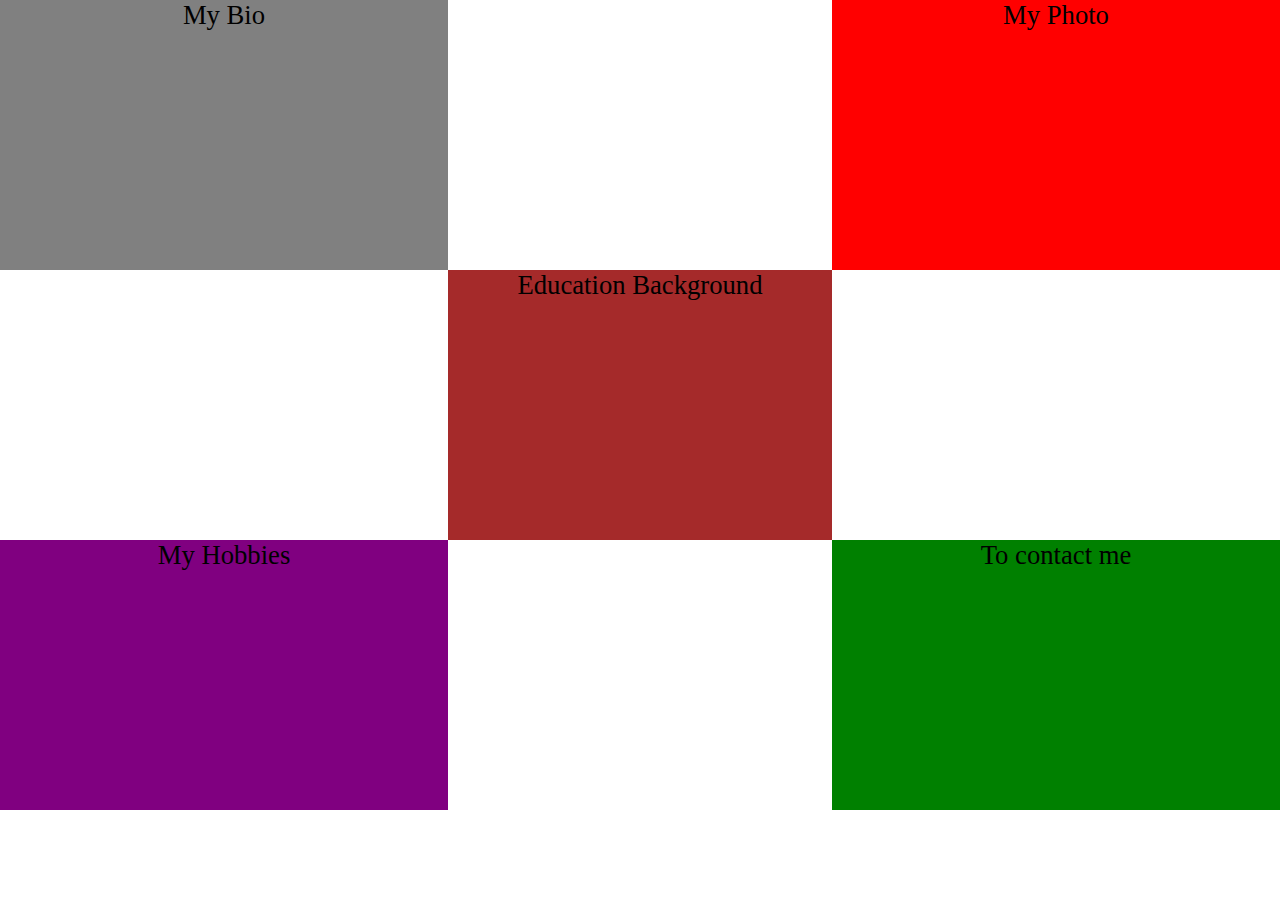
<file: index.html>
<!DOCTYPE html>
<html>
    <head>
        <title>Personal Website</title> 
        <link rel="stylesheet" href="stylo.css">
        <link rel="icon" type="image/png" href="favicon.ico">


    </head>
    <body>
        
        
            <a href="mybio.html"><div class="bio">My Bio</div></a>
            <a href="android-chrome-192x192.png"><div class="pic">My Photo</div></a>
            <a href="educbg.html"><div class="educ">Education Background</div></a>
            <a href="hobbies.html"><div class="hobbies"> My Hobbies</div></a>
            <a href="about.html"><div class="about">To contact me</div></a>
        
    </body>
</html>
</file>
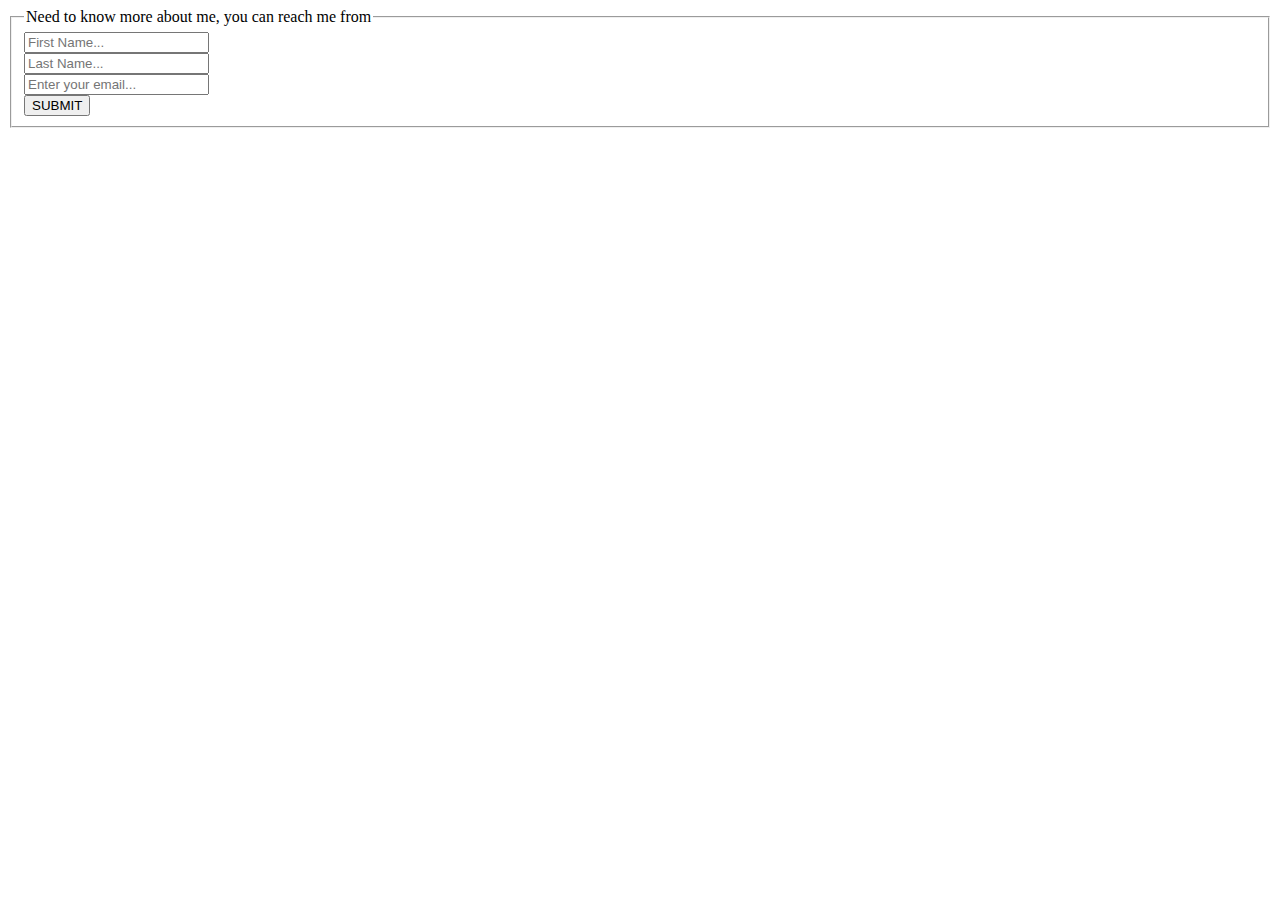
<file: about.html>
<!DOCTYPE html>
<html>
    <head>
        <title> To contact me</title>
        <link rel="icon" type="image/png" href="favicon.ico">
    </head>
    <body>
        <form border ="3px">
            <fieldset>
                <legend>Need to know more about me, you can reach me from</legend>
            <input id="fname" type="text" placeholder="First Name..." required><br>
            <input id="lname" type="text" placeholder="Last Name..." required><br>
            <input id="email" type="email" placeholder="Enter your email..." required><br>
             <a href="mailto:shemashetou7@gmail.com"><button class="btn">SUBMIT</button></a>
            </fieldset>
        </form>
    </body>
</html>
</file>
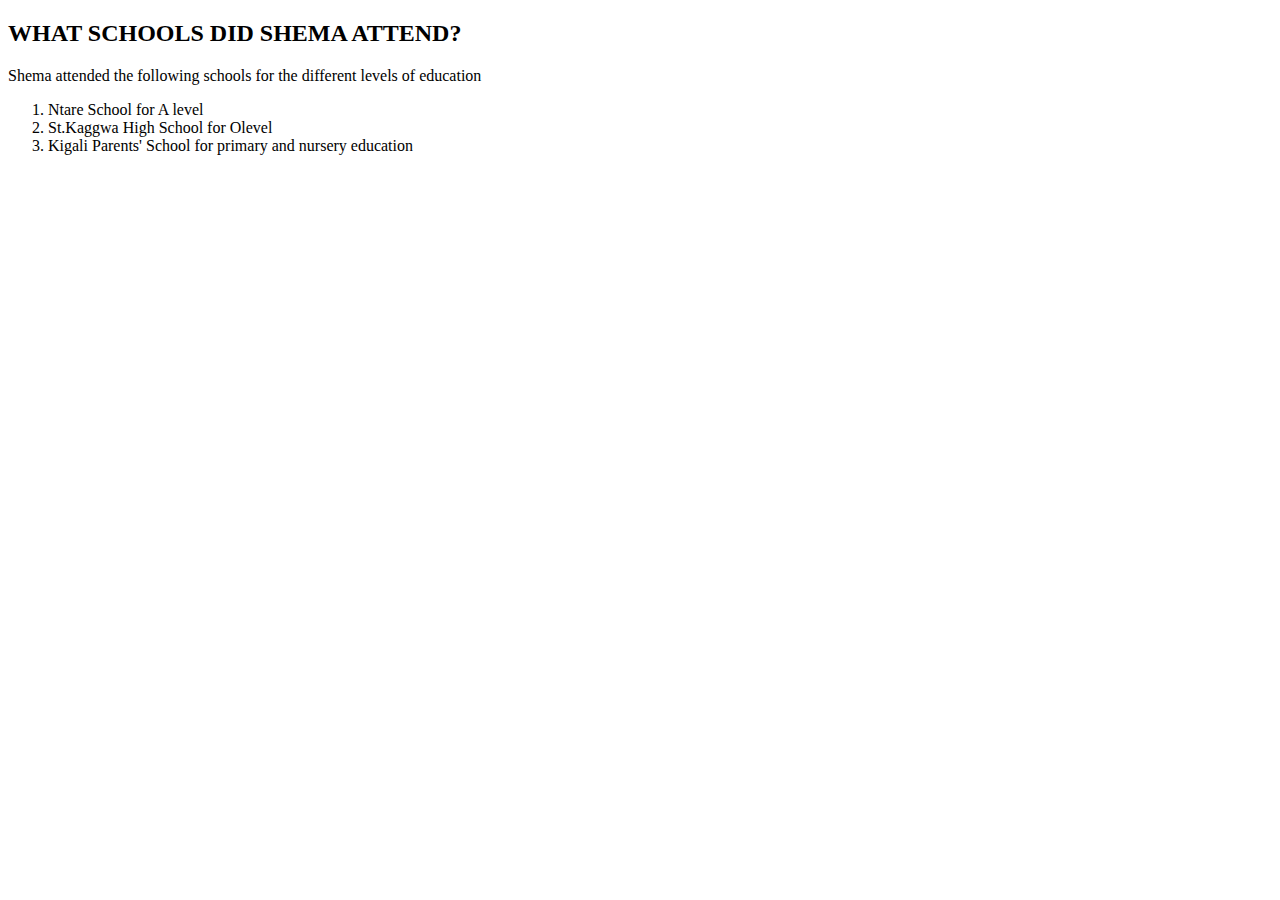
<file: educbg.html>
<!DOCTYPE html>
<html>
    <head>
        <title>My Education Background</title>
        <link rel="icon" type="image/png" href="favicon.ico">
    </head>
    <body>
        <h2>WHAT SCHOOLS DID SHEMA ATTEND?</h2>
        <p1>Shema attended the following schools for the different levels of education</p1>
        <ol>
            <li>Ntare School for A level</li>
            <li>St.Kaggwa High School for Olevel</li>
            <li>Kigali Parents' School for primary and nursery education</li>
        </ol>
    </body>
</html>
</file>
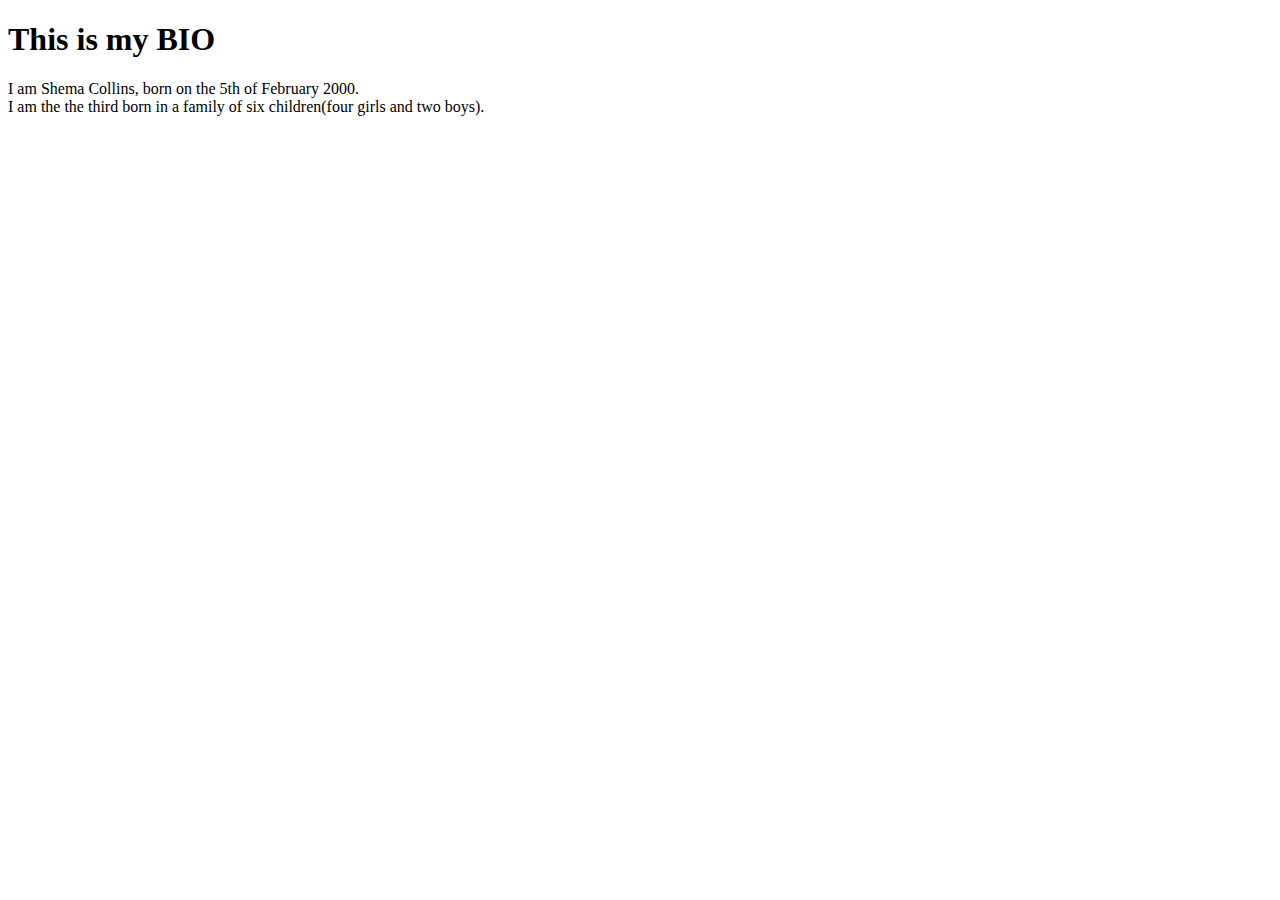
<file: mybio.html>
<!DOCTYPE html>
<html>
    <head>
        <title>My Bio</title>
        <link rel="icon" type="image/png" href="favicon.ico">
    </head>
    <body>
        <h1>This is my BIO</h1>
        <div class="bio"><p>I am Shema Collins, born on the 5th of February 2000.<br>
            I am the the third born in  a family of six children(four girls and two boys).</p><br></div>
    </body>
</html>
</file>
<file: stylo.css>
*{
    box-sizing:border border-box ;
    margin: 0;
    padding: 0;
}
body{
    position: relative;
}
.bio:hover{
    background-color: grey;
}
.educ:hover{
    background-color: grey;
}
.hobbies:hover{
    background-color: grey;
}
.pic:hover{
    background-color: grey;
}
.about:hover{
    background-color: grey;
}
div{
    width: 35%;
    height: 30vh;
    text-align: center;
    
    display: inline-block;
}
.bio{
    background-color: blue;
}
.pic{
    background-color: red;
    position: absolute;
    right: 0%;
    top: 0%;
}
.educ{
    background-color: brown;
    position: relative;
    margin-left: 35%;
    width: 30%;
}
.hobbies{
    background-color: purple;
    position: absolute;
    left: 0%;
    top: 100%;
}
.about{
    background-color: green;
    position: absolute;   
    right: 0%;
    top: 100%;
}
a{
    font-size: 20pt;
    color: black;
}
</file>
